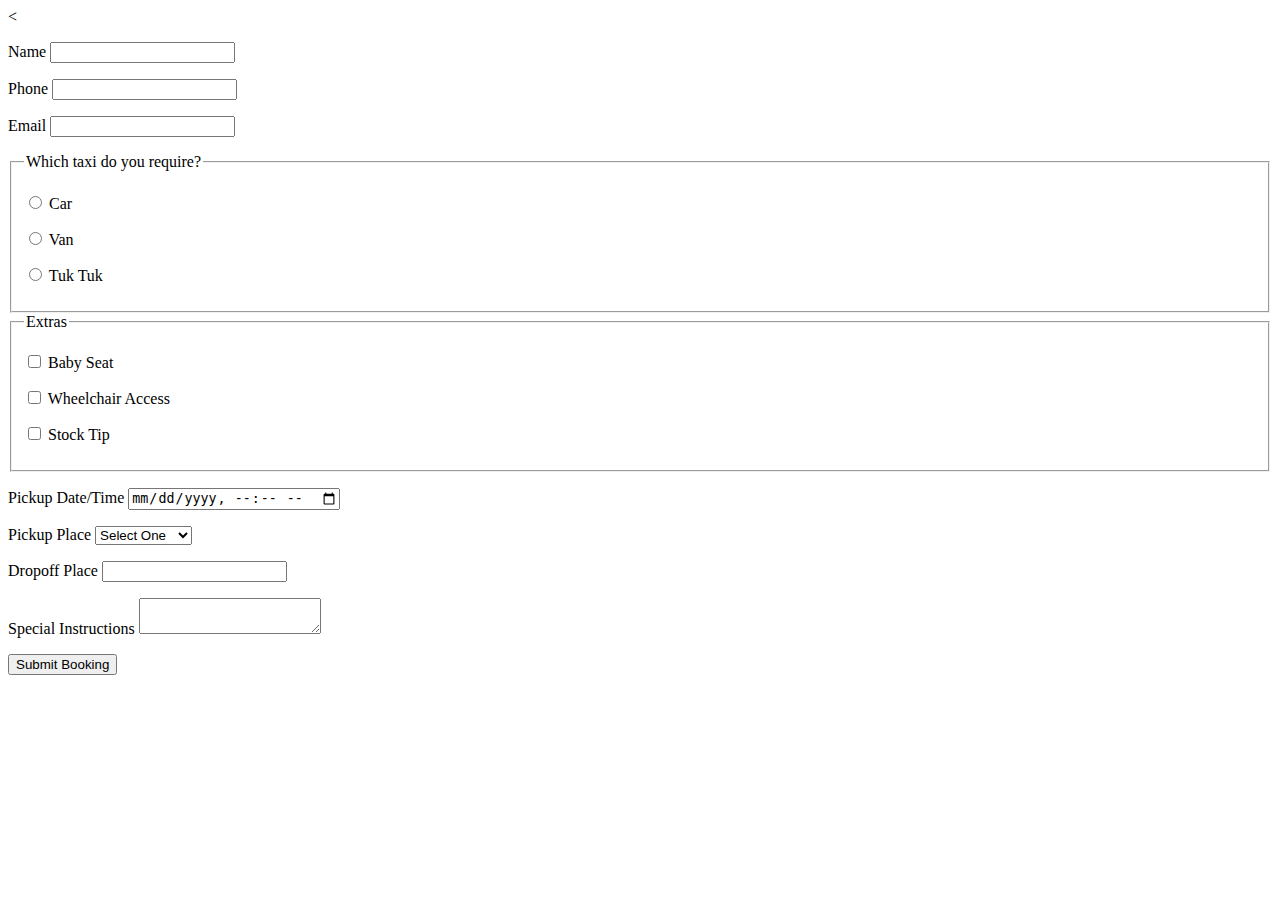
<file: index.html>
<<!DOCTYPE html>
<html lang="en" dir="ltr">
  <head>
    <meta charset="utf-8">
    <title>New repo cloned from github</title>
  </head>
  <body>
    <form method="get" enctype="application/x-www-form-urlencoded" action="/html/codes/html_form_handler.cfm">



<p>
<label>Name
<input type="text" name="customer_name" required>
</label>
</p>



<p>
<label>Phone
<input type="tel" name="phone_number">
</label>
</p>



<p>
<label>Email
<input type="email" name="email_address">
</label>
</p>



<fieldset>
<legend>Which taxi do you require?</legend>
<p><label> <input type="radio" name="taxi" required value="car"> Car </label></p>
<p><label> <input type="radio" name="taxi" required value="van"> Van </label></p>
<p><label> <input type="radio" name="taxi" required value="tuktuk"> Tuk Tuk </label></p>
</fieldset>



<fieldset>
<legend>Extras</legend>
<p><label> <input type="checkbox" name="extras" value="baby"> Baby Seat </label></p>
<p><label> <input type="checkbox" name="extras" value="wheelchair"> Wheelchair Access </label></p>
<p><label> <input type="checkbox" name="extras" value="tip"> Stock Tip </label></p>
</fieldset>



<p>
<label>Pickup Date/Time
<input type="datetime-local" name="pickup_time" required>
</label>
</p>

<p>
<label>Pickup Place
<select id="pickup_place" name="pickup_place">
<option value="" selected="selected">Select One</option>
<option value="office" >Taxi Office</option>
<option value="town_hall" >Town Hall</option>
<option value="telepathy" >We'll Guess!</option>
</select>
</label>
</p>



<p>
<label>Dropoff Place
<input type="text" name="dropoff_place" required list="destinations">
</label>



<datalist id="destinations">
<option value="Airport">
<option value="Beach">
<option value="Fred Flinstone's House">
</datalist>
</p>



<p>
<label>Special Instructions
<textarea name="comments" maxlength="500"></textarea>
</label>
</p>



<p><button>Submit Booking</button></p>



</form>
  </body>
</html>
</file>
